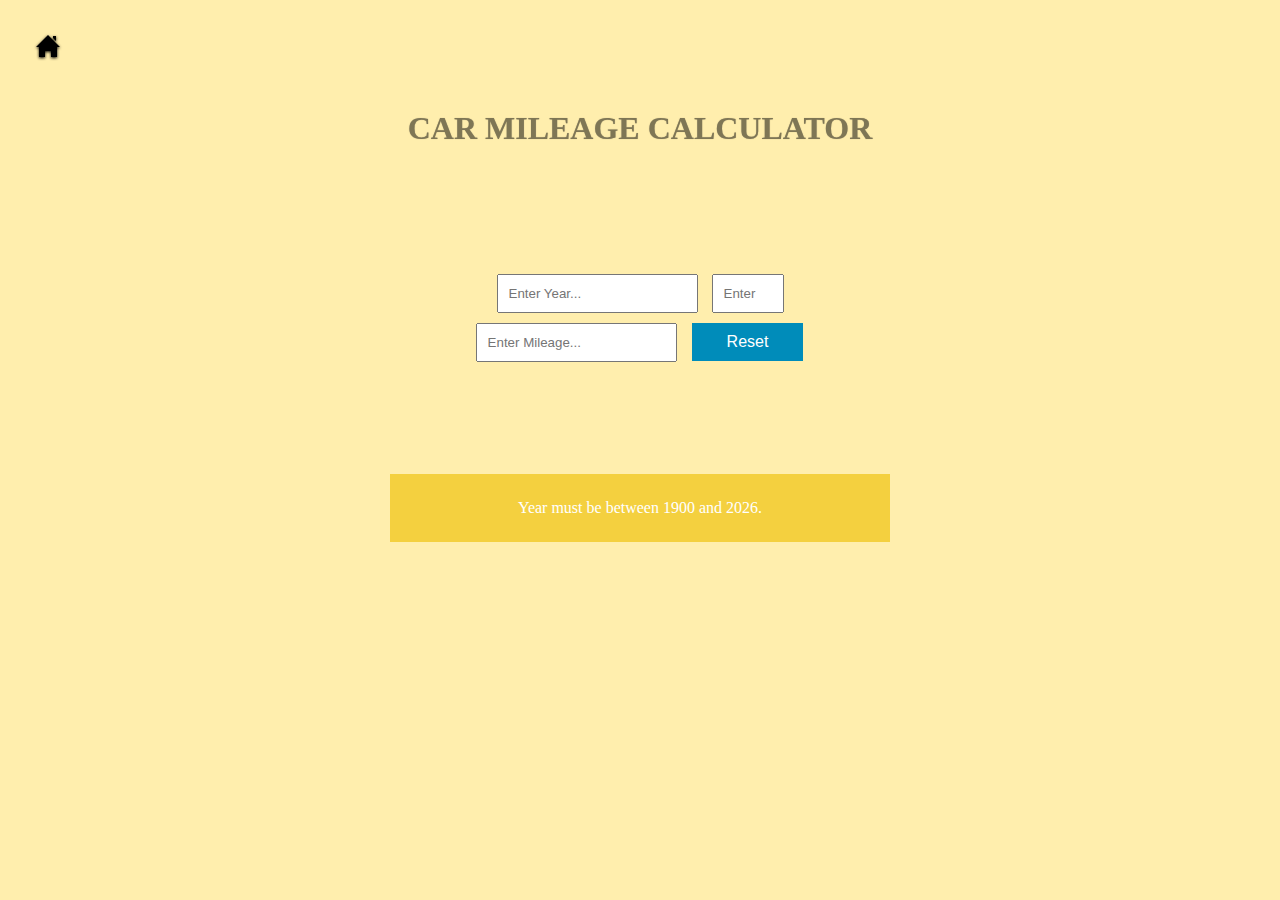
<file: calculator/index.html>
<!DOCTYPE html>
<html lang="en">

<head>
    <meta charset="UTF-8">
    <meta http-equiv="X-UA-Compatible" content="IE=edge">
    <meta name="viewport" content="width=device-width, initial-scale=1.0">
    <script src="index.js" defer></script>
    <link rel="stylesheet" text="text/css" href="style.css" />
    <link rel="stylesheet" href="https://cdn.jsdelivr.net/npm/bootstrap@5.1.3/dist/css/bootstrap.min.css" integrity="sha384-1BmE4kWBq78iYhFldvKuhfTAU6auU8tT94WrHftjDbrCEXSU1oBoqyl2QvZ6jIW3" crossorigin="anonymous">
    <title>Car Mileage Calculator</title>
</head>

<body>
    <section id="calc-container">
        <a href="../index.html" class="home"><svg width="24" height="24" viewBox="0 0 24 24">
                <path d="M21 13v10h-6v-6h-6v6h-6v-10h-3l12-12 12 12h-3zm-1-5.907v-5.093h-3v2.093l3 3z" /></svg></a>

        <h1 class="title">Car Mileage Calculator</h1>

        <form id="input-group">
            <input id="yearInput" type="number" onfocus="this.value=''" min="1900" class="form-control" placeholder="Enter Year...">
            <input id="monthInput" type="number" onfocus="this.value=''" min="1" max="12" class="form-control" placeholder="Enter Month...">
            <input id="mileageInput" type="number" onfocus="this.value=''" min="0" class="form-control" placeholder="Enter Mileage...">
            <button class="button" onClick="window.location.reload(true)">Reset</button>
        </form>

        <section class="card">
                <div id="resultOutput"></div>
        </section>
    </section>
</body>

</html>
</file>
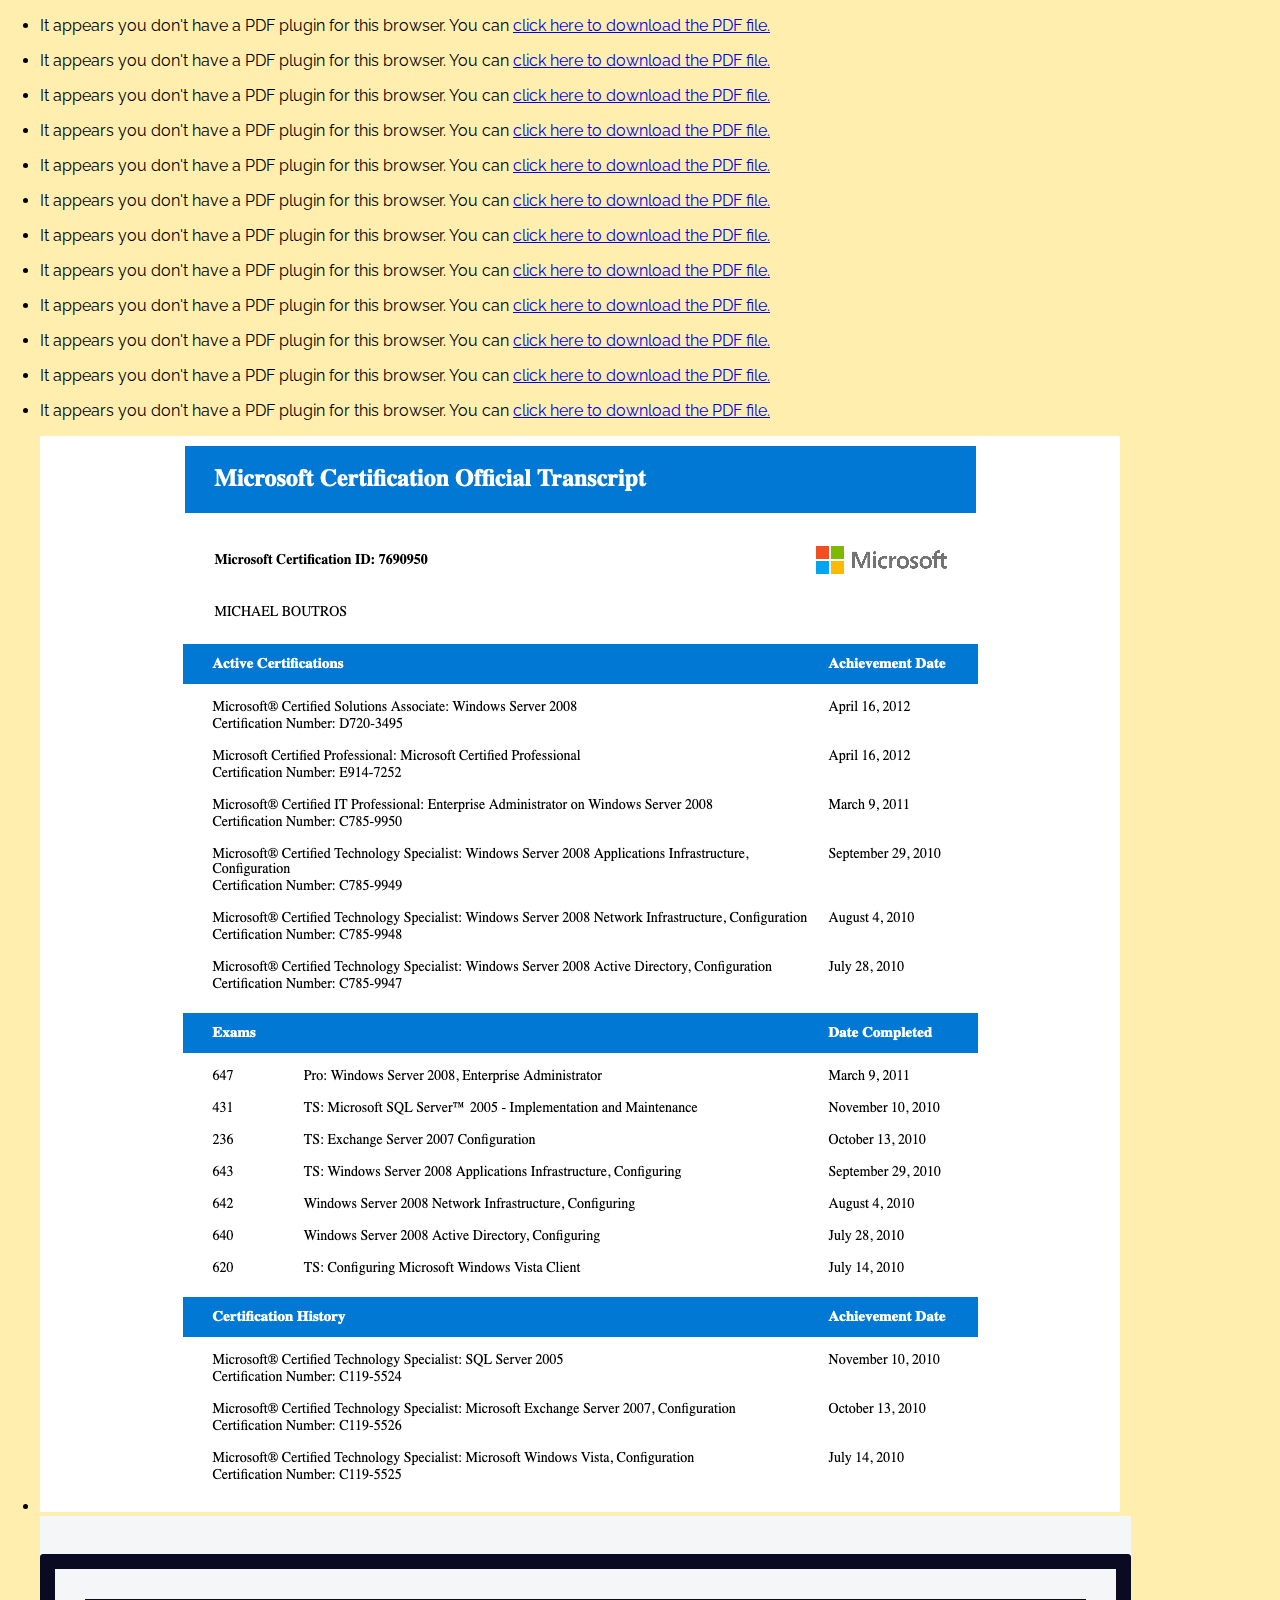
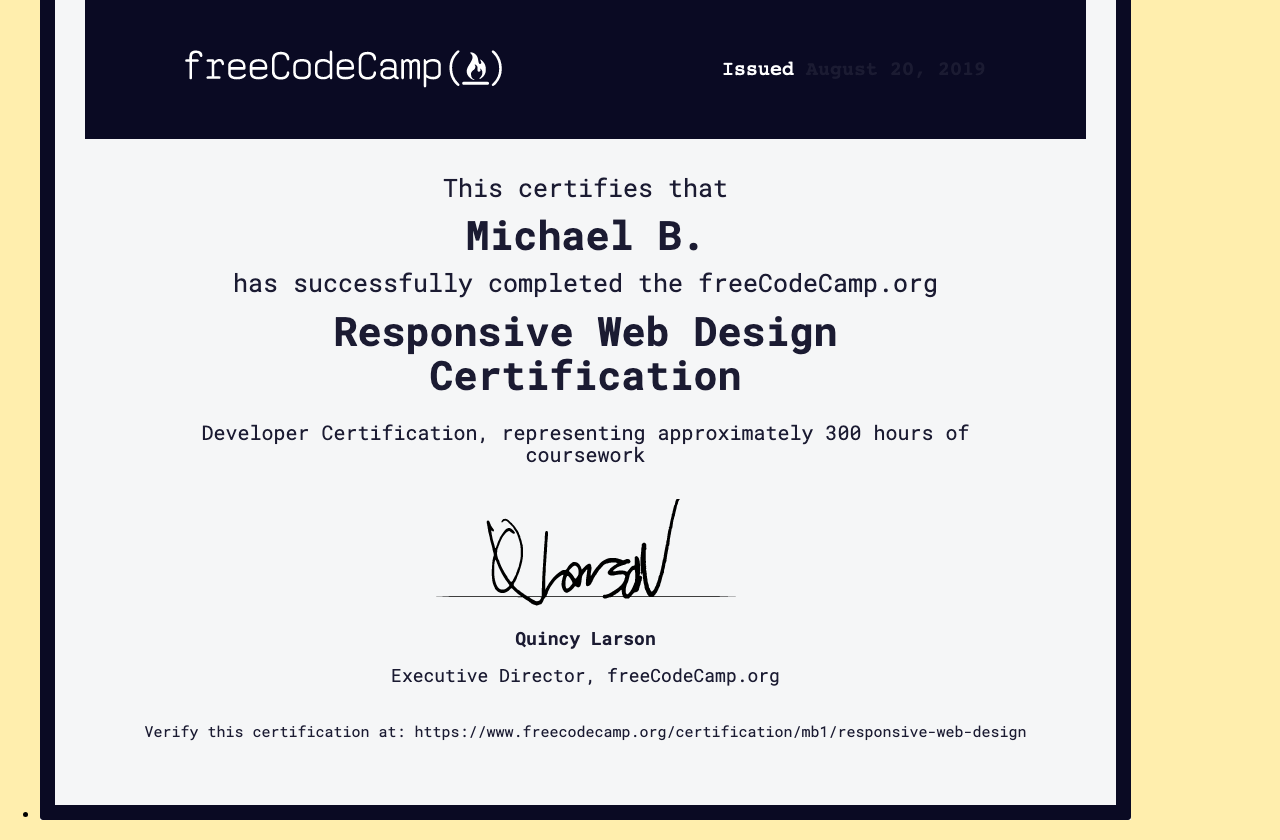
<file: certs.html>
<!DOCTYPE html>
<html>
  <head>
    <meta charset="utf-8">
    <meta name="viewport" content="width=device-width, initial-scale=1">
    <link rel="stylesheet" type="text/css" href="scss/style.css">
  </head>

  <body>
  <ul>
    <li><object data="./certs/a.pdf" type="application/pdf" width="100%" height="100%">
        <p>It appears you don't have a PDF plugin for this browser. You can <a href="./certs/a.pdf">click here to download the PDF file.</a></p>
    </object></li>
    <li><object data="./certs/network.pdf" type="application/pdf" width="100%" height="100%">
      <p>It appears you don't have a PDF plugin for this browser. You can <a href="./certs/network.pdf">click here to download the PDF file.</a></p>
    </object></li>
    <li><object data="./certs/mcitp.pdf" type="application/pdf" width="100%" height="100%">
      <p>It appears you don't have a PDF plugin for this browser. You can <a href="./certs/mcitp.pdf">click here to download the PDF file.</a></p>
    </object></li>
    <li><object data="./certs/mcp.pdf" type="application/pdf" width="100%" height="100%">
      <p>It appears you don't have a PDF plugin for this browser. You can <a href="./certs/mcp.pdf">click here to download the PDF file.</a></p>
    </object></li>
    <li><object data="./certs/sql.pdf" type="application/pdf" width="100%" height="100%">
      <p>It appears you don't have a PDF plugin for this browser. You can <a href="./certs/pdf.pdf">click here to download the PDF file.</a></p>
    </object></li>
    <li><object data="./certs/exchange.pdf" type="application/pdf" width="100%" height="100%">
      <p>It appears you don't have a PDF plugin for this browser. You can <a href="./certs/exchange.pdf">click here to download the PDF file.</a></p>
      </object></li>
    <li><object data="./certs/vista.pdf" type="application/pdf" width="100%" height="100%">
      <p>It appears you don't have a PDF plugin for this browser. You can <a href="./certs/vista.pdf">click here to download the PDF file.</a></p>
    </object></li>
    <li><object data="./certs/windowsserver2008.pdf" type="application/pdf" width="100%" height="100%">
      <p>It appears you don't have a PDF plugin for this browser. You can <a href="./certs/windowsserver2008.pdf">click here to download the PDF file.</a></p>
    </object></li>
    <li><object data="./certs/windowsserver2008ad.pdf" type="application/pdf" width="100%" height="100%">
      <p>It appears you don't have a PDF plugin for this browser. You can <a href="./certs/windowsserver2008ad.pdf">click here to download the PDF file.</a></p>
    </object></li>
    <li><object data="./certs/windowsserver2008app.pdf" type="application/pdf" width="100%" height="100%">
      <p>It appears you don't have a PDF plugin for this browser. You can <a href="./certs/windowsserver2008app.pdf">click here to download the PDF file.</a></p>
    </object></li>
    <li><object data="./certs/windowsserver2008net.pdf" type="application/pdf" width="100%" height="100%">
      <p>It appears you don't have a PDF plugin for this browser. You can <a href="./certs/windowsserver2008net.pdf">click here to download the PDF file.</a></p>
    </object></li>
    <li><object data="./certs/MichaelBoutros_CNA_ECR_June 6, 2013.pdf" type="application/pdf" width="100%" height="100%">
      <p>It appears you don't have a PDF plugin for this browser. You can <a href="./certs/MichaelBoutros_CNA_ECR_June 6, 2013.pdf">click here to download the PDF file.</a></p>
    </object></li>
    <li><img src="./certs/microsoft_certified_professional_transcript.png"></li>
    <li><img src="./certs/fcc_response_web_design_cert.png"></li>

  </ul>

  </body>
</html>
</file>
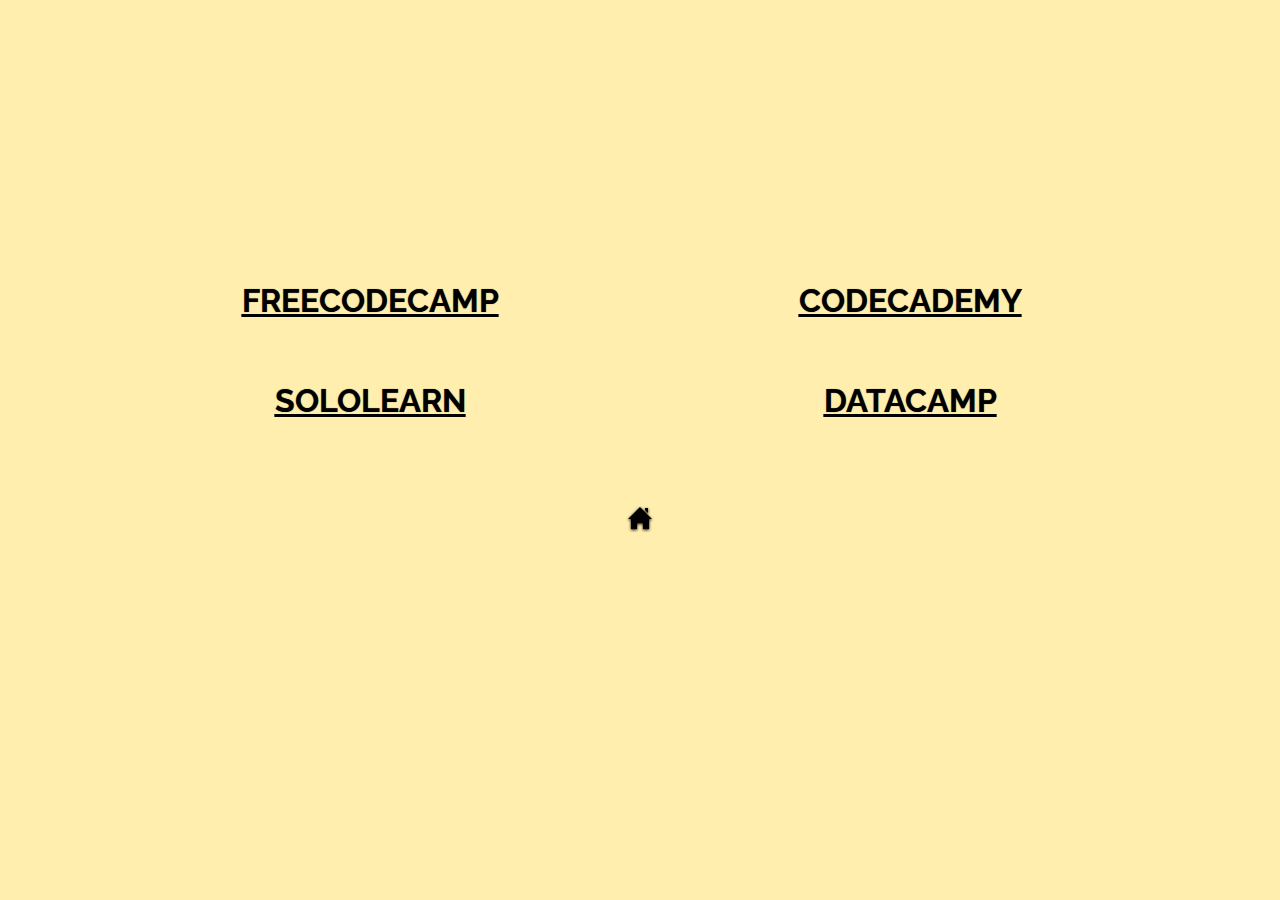
<file: online-training.html>
<!DOCTYPE html>
<html>
  <head>
    <meta charset="utf-8">
    <meta name="viewport" content="width=device-width, initial-scale=1">
    <link rel="stylesheet" type="text/css" href="scss/style.css">
  </head>

  <body>

    <section class="training-container">
      <a href="https://www.freecodecamp.org/mb1" class="link1">
        FreeCodeCamp
      </a>
      <a href="https://www.codecademy.com/profiles/mbtrs" class="link2">
        Codecademy
      </a>
      <a href="https://www.sololearn.com/Profile/8663991" class="link3">
        Sololearn
      </a>
      <a href="https://www.datacamp.com/profile/mb1" class="link4">
        Datacamp
      </a>
      <footer class="training-footer">
        <a href="index.html">
          <svg width="24" height="24" viewBox="0 0 24 24">
            <path d="M21 13v10h-6v-6h-6v6h-6v-10h-3l12-12 12 12h-3zm-1-5.907v-5.093h-3v2.093l3 3z"/>
          </svg>
        </a>
      </footer>
    </section>

  </body>
</html>
</file>
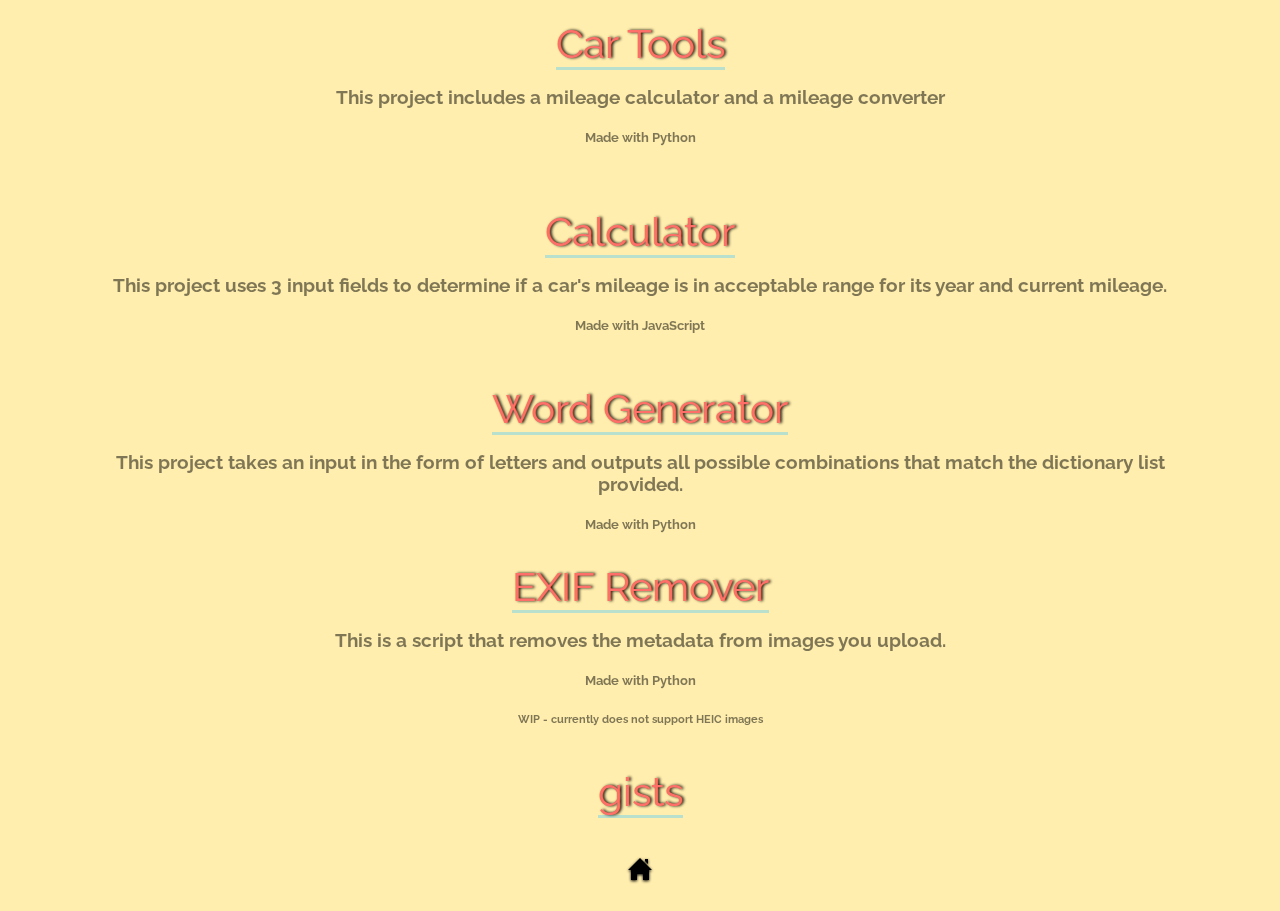
<file: projects.html>
<!DOCTYPE html>
<html>
  <head>
    <meta charset="utf-8">
    <meta name="viewport" content="width=device-width, initial-scale=1">
    <!--jQuery library -->
    <!-- <script src="https://ajax.googleapis.com/ajax/libs/jquery/3.3.1/jquery.min.js"></script> -->
    <!--Popper JS -->
    <!-- <script src="https://cdnjs.cloudflare.com/ajax/libs/popper.js/1.14.7/umd/popper.min.js"></script> -->
    <!--Latest compiled JavaScript -->
    <!-- <script src="https://maxcdn.bootstrapcdn.com/bootstrap/4.3.1/js/bootstrap.min.js"></script> -->
    <title>Technical Profile</title>
    <link rel="stylesheet" type="text/css" href="scss/style.css">
  </head>

<body>

  <section class="project-container">

    <article class="project1">
      <a href="https://github.com/mbtrs/car-tools">Car Tools</a>
      <h3>This project includes a mileage calculator and a mileage converter</h3>
      <h5>Made with Python</h5>
    </article>

    <article class="project2">
      <a href="calculator/index.html">Calculator</a>
      <h3>This project uses 3 input fields to determine if a car's mileage is in acceptable range for its year and current mileage.</h3>
      <h5>Made with JavaScript</h5>
    </article>

    <article class="project3">
      <a href="https://github.com/mbtrs/word-generator">Word Generator</a>
      <h3>This project takes an input in the form of letters and outputs all possible combinations that match the dictionary list provided. </h3>
      <h5>Made with Python</h5>
    </article>

    <article class="project4">
      <a href="https://gist.github.com/mbtrs/98f055b4398580cadc635ddb44847b39">EXIF Remover</a>
      <h3>This is a script that removes the metadata from images you upload.</h3>
      <h5>Made with Python</h5>
      <h6>WIP - currently does not support HEIC images</h6>
    </article>

    <article class="gist">
      <a href="https://gist.github.com/mbtrs">gists</a>
    </article>

    <footer class="project-footer">
      <a href="index.html">
        <svg width="24" height="24" viewBox="0 0 24 24">
          <path d="M21 13v10h-6v-6h-6v6h-6v-10h-3l12-12 12 12h-3zm-1-5.907v-5.093h-3v2.093l3 3z"/></svg>
      </a>
    </footer>

  </section>

</body>

</html>
</file>
<file: calculator/style.css>
body {
    /* margin-top: 70px !important; */
    background-color: #ffeead !important;
}

#calc-container {
    display: grid;
    grid-template-columns: 80px 1fr 500px 1fr 80px;
    grid-template-rows: 80px 80px 300px 80px;
    grid-auto-flow: row;
    align-items: center;
    text-align: center;
}

.home {
    text-align: center;
    grid-row: 1 / 2;
    filter: drop-shadow(0 0.1rem 0.1rem black);
}

.home a {
    border-bottom: none;
}

.title {
    grid-column: 3 / 4;
    grid-row: 2 / 3;
    text-transform: uppercase;
    text-shadow: 0px 0px 1px rgba(0, 0, 0, 0.6);
    color: #000;
    font-weight: bold;
    opacity: 0.5;
}

#input-group {
    grid-column: 3 / 3;
    grid-row: 3 / 4;
}

input[type="number"] {
    /* letter-spacing: 0.1em; */
    padding: 10px;
    margin: 5px;
}

.card {
    grid-column: 3 / 4;
    grid-row: 4 / 5;
}

.button {
    background-color: #008CBA;
    border: none;
    color: white;
    padding: 10px 35px;
    text-align: center;
    text-decoration: none;
    display: inline-block;
    font-size: 16px;
    margin: 4px 6px;
}

#resultOutput {
    padding: 25px;
    color: #fff;
}
</file>
<file: scss/style.css>
@font-face {
  font-family: Iceland;
  src: url("../../fonts/Iceland/Iceland-Regular.ttf"); }
@font-face {
  font-family: "Bree Serif";
  src: url("../../fonts/Bree_Serif/BreeSerif-Regular.ttf"); }
@font-face {
  font-family: Raleway;
  src: url("../../fonts/Raleway/Raleway-VariableFont_wght.ttf"); }
@font-face {
  font-family: Poppins;
  src: url("../../fonts/Poppins/Poppins-ExtraLight.ttf"); }
:root {
  --borderradius: 7px; }

html,
body {
  box-sizing: border-box;
  background-color: #ffeead;
  padding: 0;
  margin: 0;
  font-family: Raleway, Poppins, Copperplate, Copperplate Gothic Light, fantasy; }

/* main page */
#index-grid {
  display: grid;
  grid-template-columns: 1fr 1fr 1fr;
  grid-template-rows: repeat(7, 100px); }

#menu-flex {
  grid-row: 3 / 4;
  grid-column: 1 / 4; }
  #menu-flex ul {
    padding: 0;
    display: flex;
    flex-direction: row;
    flex-wrap: wrap;
    justify-content: space-evenly;
    align-items: center;
    list-style-type: none; }
  #menu-flex li a {
    text-transform: uppercase;
    text-shadow: 0px 0px 1px rgba(0, 0, 0, 0.6);
    font-size: 2em;
    color: #000;
    font-weight: bold; }

/* home icon */
/* footer */
.index-footer {
  grid-row: 7 / 8;
  grid-column: 2 / 3;
  text-align: center;
  align-self: center; }

.project-footer {
  grid-area: 6/3/7/2;
  text-align: center;
  filter: drop-shadow(0 0.1rem 0.1rem black); }
  .project-footer a {
    border-bottom: none; }

.training-footer {
  grid-area: 6/2/7/4;
  text-align: center;
  filter: drop-shadow(0 0.1rem 0.1rem black); }
  .training-footer a {
    border-bottom: none; }

.github-img {
  width: 60px; }

/* training page */
.training-container {
  display: grid;
  grid-template-columns: 100px 1fr 1fr 100px;
  grid-template-rows: repeat(5, 100px);
  grid-auto-flow: row;
  align-items: center;
  text-align: center; }
  .training-container a {
    text-transform: uppercase;
    text-shadow: 0px 0px 1px rgba(0, 0, 0, 0.6);
    font-size: 2em;
    color: #000;
    font-weight: bold; }

.cert1 {
  grid-area: 2/2/4/4;
  text-align: center; }

.link1 {
  grid-area: 3/2/5/2; }

.link2 {
  grid-area: 3/3/5/4; }

.link3 {
  grid-area: 4/2/6/3; }

.link4 {
  grid-area: 4/3/6/4; }

/* project page */
.project-container {
  display: grid;
  grid-template-columns: 80px 1fr 80px;
  grid-template-rows: repeat(4, 1fr) 80px 80px;
  align-items: center; }
  .project-container h3, .project-container h5, .project-container h6 {
    opacity: 0.5; }

.project1 {
  grid-area: 1/3/2/2; }

.project2 {
  grid-area: 2/3/3/2; }

.project3 {
  grid-area: 3/3/4/2; }

.project4 {
  grid-area: 4/3/5/2; }

.gist {
  grid-area: 5/3/6/2; }

.project1,
.project2,
.project3,
.project4,
.gist {
  text-align: center; }
  .project1 a,
  .project2 a,
  .project3 a,
  .project4 a,
  .gist a {
    color: #ff6f69;
    font-size: 2.5em;
    text-shadow: 2px 0px 3px #000;
    text-decoration: none;
    cursor: pointer;
    border-bottom: 3px solid rgba(100, 205, 245, 0.45);
    transition: all 0.2s ease-in; }
    .project1 a:hover,
    .project2 a:hover,
    .project3 a:hover,
    .project4 a:hover,
    .gist a:hover {
      border-radius: var(--borderradius); }

@media all and (max-width: 660px) {
  .project-container h3, .project-container h5 {
    font-size: 0.95em; }

  .project1 a,
  .project2 a,
  .project3 a,
  .project4 a,
  .gist a {
    font-size: 2em; }

  .training-container {
    display: grid;
    grid-template-columns: 100px 1fr 100px;
    grid-template-rows: repeat(6, 100px); }
    .training-container a {
      font-size: 2em; }

  .training-footer {
    grid-area: 6/2/7/3; }

  .cert1 {
    grid-area: 2/1/4/4; }

  .link1 {
    grid-area: 3/2/5/2; }

  .link2 {
    grid-area: 4/1/4/4; }

  .link3 {
    grid-area: 6/2/4/2; }

  .link4 {
    grid-area: 5/1/5/4; }

  #menu-flex ul {
    justify-content: space-evenly; }
  #menu-flex li a {
    font-size: 1.5em; } }
</file>
